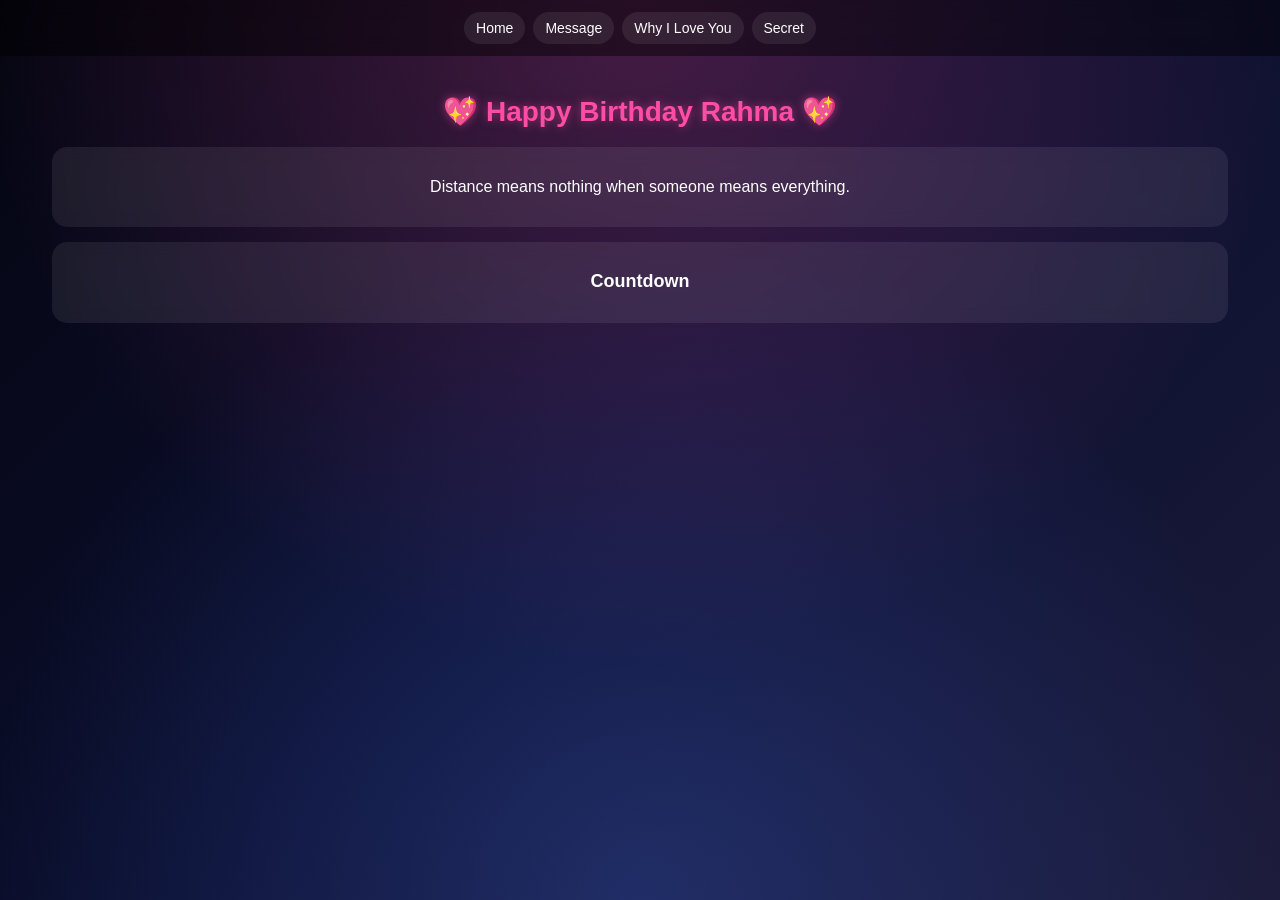
<file: index.html>
<!DOCTYPE html>
<html lang="en">
<head>
<meta charset="UTF-8">
<title>Rahma Birthday 💖</title>
<link rel="stylesheet" href="style.css">
</head>

<body class="home">

<div class="hearts"></div>

<nav>
<a href="index.html">Home</a>
<a href="message.html">Message</a>
<a href="reasons.html">Why I Love You</a>
<a href="secret.html">Secret</a>
</nav>

<div class="container">

<h1>💖 Happy Birthday Rahma 💖</h1>

<div class="card">
<p>Distance means nothing when someone means everything.</p>
</div>

<div class="card">
<h2>Countdown</h2>
<p id="countdown"></p>
</div>

</div>

<script src="script.js"></script>
</body>
</html>
</file>
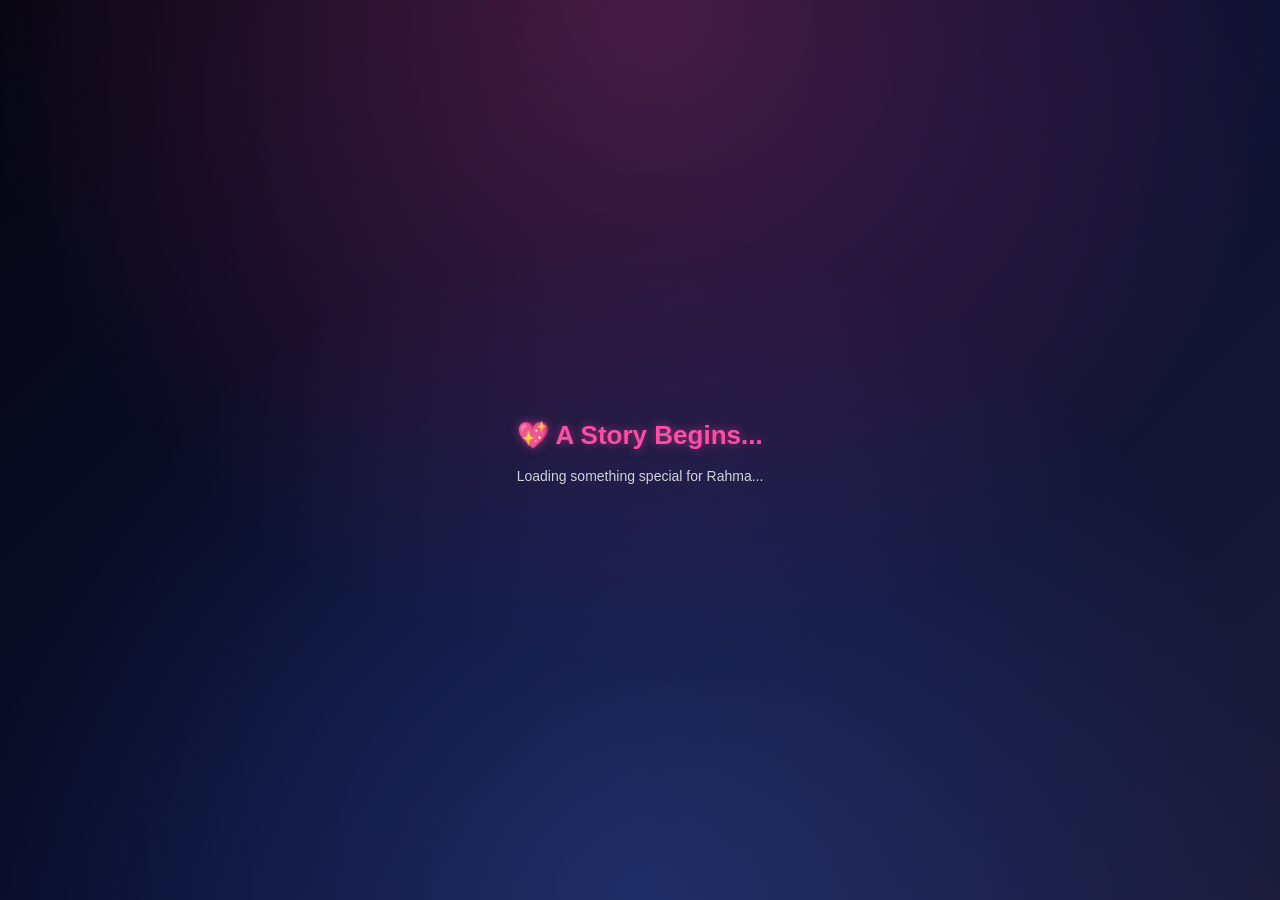
<file: intro.html>
<!DOCTYPE html>
<html lang="en">
<head>
<meta charset="UTF-8">
<title>Opening...</title>
<link rel="stylesheet" href="style.css">
</head>

<body class="intro">

<div class="intro-container">
    <h1 class="intro-title">💖 A Story Begins...</h1>
    <p class="intro-text">Loading something special for Rahma...</p>
</div>

<audio autoplay>
    <source src="https://cdn.pixabay.com/download/audio/2022/03/15/audio_c8b1c7b7b3.mp3?filename=soft-piano-ambient-110397.mp3" type="audio/mpeg">
</audio>

<script>
setTimeout(() => {
    window.location.href = "index.html";
}, 5000);
</script>

</body>
</html>
</file>
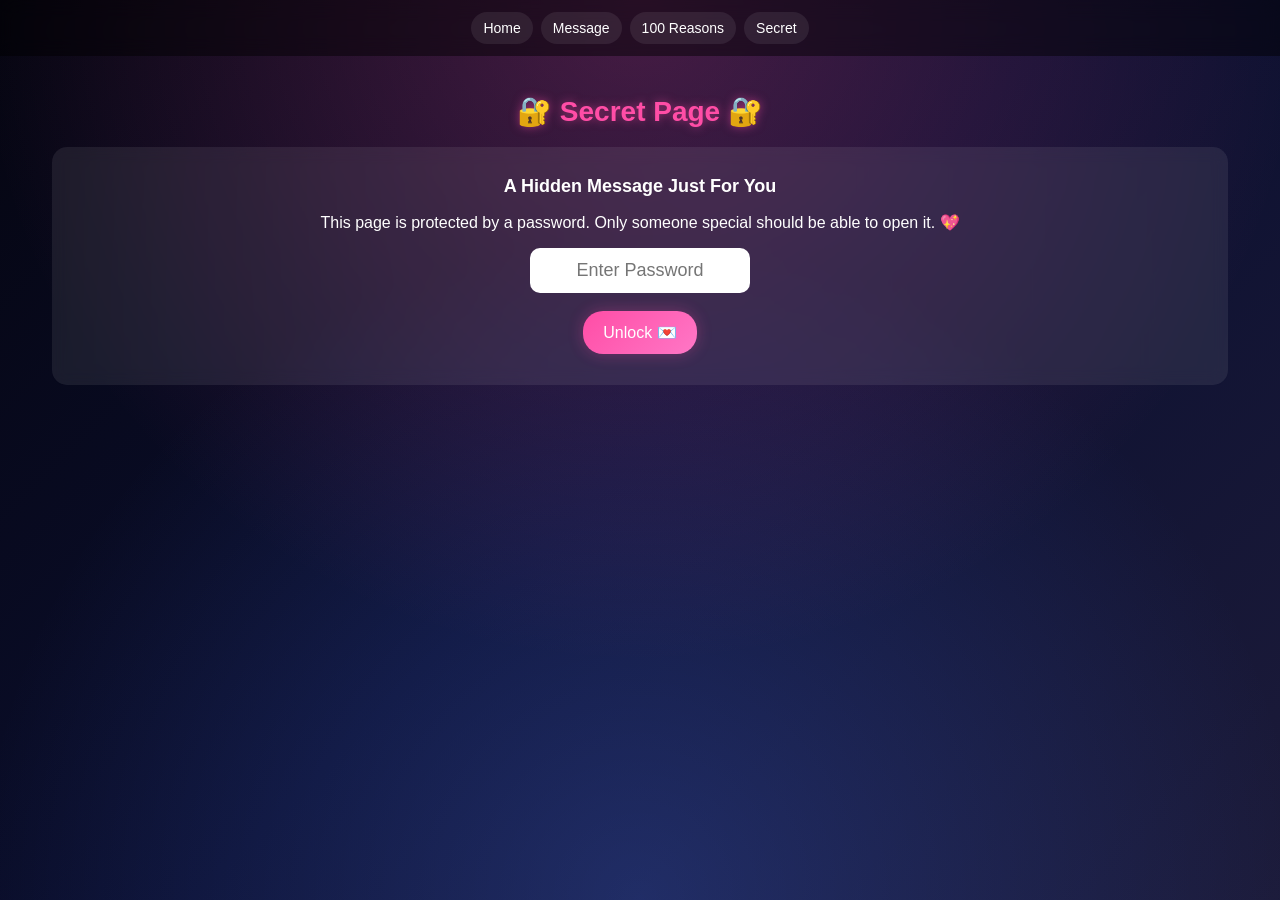
<file: secret.html>
<!DOCTYPE html>
<html lang="en">
<head>
<meta charset="UTF-8">
<meta name="viewport" content="width=device-width, initial-scale=1.0">
<title>Secret Page 💖</title>
<link rel="stylesheet" href="style.css">

<!-- 🎬 تحسينات سينمائية إضافية -->
<style>
body.secret{
    animation: fadeIn 1.2s ease;
}

/* دخول ناعم */
@keyframes fadeIn {
    from { opacity: 0; transform: scale(1.02); }
    to { opacity: 1; transform: scale(1); }
}

/* زر سينمائي */
button{
    padding: 12px 20px;
    border: none;
    border-radius: 20px;
    font-size: 16px;
    cursor: pointer;
    background: linear-gradient(135deg, #ff4da6, #ff77c6);
    color: white;
    transition: 0.3s;
    box-shadow: 0 0 15px rgba(255,77,166,0.3);
}

button:hover{
    transform: scale(1.05);
    box-shadow: 0 0 25px rgba(255,77,166,0.6);
}

/* رسالة نجاح */
#msg{
    margin-top: 10px;
    font-weight: bold;
    text-shadow: 0 0 10px rgba(255,255,255,0.2);
}
</style>

</head>

<body class="secret">

<nav>
<a href="index.html">Home</a>
<a href="message.html">Message</a>
<a href="reasons.html">100 Reasons</a>
<a href="secret.html">Secret</a>
</nav>

<div class="container">

<h1>🔐 Secret Page 🔐</h1>

<div class="card">

<h2>A Hidden Message Just For You</h2>

<p>
This page is protected by a password.
Only someone special should be able to open it. 💖
</p>

<input
type="password"
id="pass"
placeholder="Enter Password"
style="
padding:12px;
border-radius:10px;
border:none;
font-size:18px;
width:220px;
text-align:center;
">

<br><br>

<button onclick="check()">
Unlock 💌
</button>

<p id="msg"></p>

</div>

<div id="hidden" style="display:none;" class="card">

<h2>💖 My Secret Message To You 💖</h2>

<p style="line-height:2; text-align:left;">

Dear Rahma,

If you are reading this message, it means you found the key that unlocks this hidden corner of my heart.

Sometimes words are not enough to express what we feel.
Sometimes distance makes everything harder.
And sometimes we wish we could be present instead of writing through a screen.

Yet here I am.

Writing these words because your birthday deserves something more than a simple gift.

You deserve appreciation.

You deserve kindness.

You deserve happiness.

And you deserve to know that there is someone who genuinely wishes the best for you.

I hope this year brings you success in everything you pursue.

I hope your worries become lighter.

I hope your dreams become closer.

I hope your smile becomes brighter.

And I hope that whenever life becomes difficult, you remember how valuable you truly are.

Thank you for existing.

Thank you for every smile.

Thank you for every conversation.

Thank you for being yourself.

No matter how many kilometers separate us, today I celebrate the fact that you are part of this world.

Happy Birthday, Rahma.

May Allah bless your life with peace, happiness, health, success and endless blessings.

And may all the beautiful things you wish for find their way to you.

💖 Happy Birthday 💖

</p>

</div>

</div>

<script>
function check(){

    let p = document.getElementById("pass").value;

    if(p === "2005"){

        document.getElementById("hidden").style.display = "block";

        document.getElementById("msg").innerHTML =
        "✅ Access Granted 💖";

        // 🎬 تأثير سينمائي عند الفتح
        document.body.style.transition = "1s";
        document.body.style.background =
        "radial-gradient(circle, #00ffcc, #000)";
        
    } else {

        document.getElementById("msg").innerHTML =
        "❌ Wrong password. Try again.";

        // 🎬 تأثير خطأ درامي
        document.body.style.background =
        "radial-gradient(circle, #ff0044, #000)";
    }
}
</script>

</body>
</html>
</file>
<file: style.css>
/* =========================
   🎬 CINEMATIC BASE
========================= */

* {
    box-sizing: border-box;
}

body {
    margin: 0;
    font-family: "Segoe UI", sans-serif;
    color: white;
    text-align: center;
    min-height: 100vh;
    overflow-x: hidden;
    background: black;
}

/* 🌌 خلفية سينمائية خفيفة (مناسبة للهاتف) */
body::before {
    content: "";
    position: fixed;
    inset: 0;
    z-index: -2;
    background: radial-gradient(circle at top, rgba(255,77,166,0.25), transparent 60%),
                radial-gradient(circle at bottom, rgba(77,121,255,0.25), transparent 60%),
                linear-gradient(135deg, #050510, #0b0f2f, #1c1b3a);
    animation: glow 10s infinite alternate ease-in-out;
}

/* إزالة الضباب الثقيل على الهاتف */
body::after {
    display: none;
}

/* =========================
   🎞️ ANIMATION
========================= */

@keyframes glow {
    from { filter: brightness(1); }
    to { filter: brightness(1.15); }
}

/* =========================
   🔷 NAVBAR (Responsive)
========================= */

nav {
    position: sticky;
    top: 0;
    z-index: 1000;
    display: flex;
    justify-content: center;
    flex-wrap: wrap;
    gap: 8px;
    padding: 12px;
    background: rgba(0,0,0,0.45);
    backdrop-filter: blur(10px);
}

nav a {
    color: white;
    text-decoration: none;
    padding: 8px 12px;
    border-radius: 18px;
    background: rgba(255,255,255,0.08);
    font-size: 14px;
    transition: 0.3s;
}

nav a:hover {
    background: #ff4da6;
}

/* =========================
   📦 CONTAINER (Mobile Friendly)
========================= */

.container {
    width: 95%;
    margin: auto;
    padding: 20px;
    animation: fade 1s ease;
}

@keyframes fade {
    from { opacity: 0; transform: translateY(15px); }
    to { opacity: 1; transform: translateY(0); }
}

/* =========================
   💖 TITLES (Responsive)
========================= */

h1 {
    font-size: 28px;
    color: #ff4da6;
    text-shadow: 0 0 10px rgba(255,77,166,0.5);
}

h2 {
    font-size: 18px;
}

/* =========================
   💳 CARDS (Mobile optimized)
========================= */

.card {
    background: rgba(255,255,255,0.08);
    padding: 15px;
    margin: 15px 0;
    border-radius: 15px;
    backdrop-filter: blur(8px);
}

/* =========================
   ⏳ COUNTDOWN
========================= */

#countdown {
    font-size: 16px;
}

/* =========================
   ❤️ HEARTS (خفيفة للهاتف)
========================= */

.hearts::before {
    content: "💖 💕 💖 💕";
    position: fixed;
    top: 100%;
    width: 100%;
    font-size: 18px;
    opacity: 0.25;
    animation: float 10s linear infinite;
}

@keyframes float {
    to { transform: translateY(-120vh); }
}

/* =========================
   🎬 INTRO SCREEN (Mobile safe)
========================= */

body.intro {
    display: flex;
    justify-content: center;
    align-items: center;
    background: black;
    padding: 20px;
}

.intro-title {
    font-size: 26px;
    color: #ff4da6;
}

.intro-text {
    font-size: 14px;
    opacity: 0.8;
}

/* =========================
   📱 EXTRA MOBILE OPTIMIZATION
========================= */

@media (max-width: 480px) {

    h1 {
        font-size: 24px;
    }

    nav {
        gap: 5px;
        padding: 10px;
    }

    nav a {
        font-size: 12px;
        padding: 6px 10px;
    }

    .container {
        padding: 15px;
    }

    .card {
        padding: 12px;
    }

    #countdown {
        font-size: 14px;
    }
}
</file>
